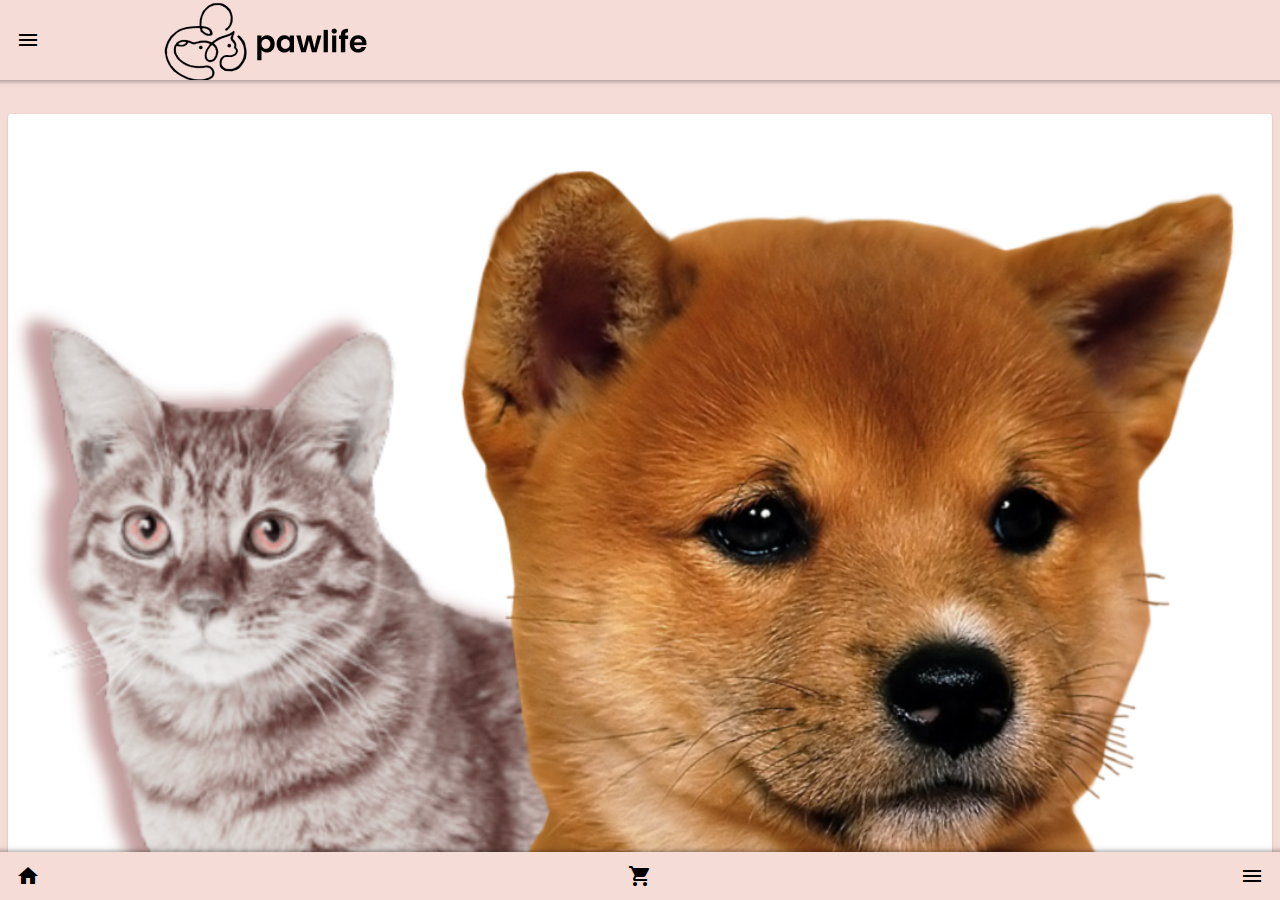
<file: index.html>
<!doctype html>
<html>

<head>
	<meta charset="utf-8">
 <meta name="viewport" content="width=device-width, initial-scale=1, maximum-scale=1, minimum-scale=1, user-scalable=no, viewport-fit=cover">
	<title>Pawlife</title>

	<link href="css/miestilo.css" rel="stylesheet">
	<link href="css/framework7.bundle.min.css" rel="stylesheet">
	<link href="https://fonts.googleapis.com/icon?family=Material+Icons" rel="stylesheet">


</head>

<body>
	<div id="app">

		<section class="panel panel-left panel-cover">
			<div class="block-title">
				<h3 style="color: black">Menu</h3>
			</div>
			<div class="block">
				<div class="list links-list">
					<ul style="color: rgb(247, 117, 83)">
						<li><a href="/home/"> <strong>Inicio</strong></a></li>
						<li><a href="/sobrenosotros/"><strong>Sobre Nosotros</strong></a></li>
						<li><a href="/tienda/"><strong>Tienda</strong></a></li>
						<li><a href="/servicios/"><strong>Servicios</strong></a></li>

					</ul>
				</div>
			</div>
		</section>

		<div class="view view-main view-init">
			<section data-name="home" class="page">
				<!-- Top Navbar -->
				<nav class="navbar" style="height: 80px;">
					<div class="navbar-bg"></div>
					<div class="navbar-inner" style="background-color: rgb(245, 220, 215);">
						<div class="left">
							<a href="#" class="link panel-open" data-panel="left">
								<i class="material-icons" style="color: black">menu</i>
								<i
									style="display: flex; margin-left: 100px; color: black; padding-top: 30px; padding-bottom: 25px; padding-right: 200px;"><img
										src="img/logo.png" alt="Mi Logo" class="logo-img" height="100px"
										width="auto"></i>
							</a>

						</div>

					</div>
				</nav>
				<section class="page-content" style="background-color: rgb(245, 220, 215);">



					<br>
					<br>

					<div class="card demo-card-header2-pic" height="300px" width=auto>
						<div style="background-image:url(img/sección1.png)" class="card-header align-items-flex-end">
						</div>

					</div>

					<div class="card" style="background-color: rgb(245, 220, 215);">
						<div class="card-content card-content-padding">

							<div class="block-title block-title-medium" style="text-align: center;">
								<h3 style="color: rgb(247, 117, 83);">Bienvenidos a</h3>
								<img src="img/logo.png" alt="Mi Logo" class="logo-img" height="100px" width="auto">
								<p style="font-size: 16px;">En PawLife, creemos que nuestros compañeros <br>peludos
									merecen
									una vida feliz, sana y llena de amor.</p>

								<a href="/tienda/"><button class="button"
										style="background-color:  rgb(247, 117, 83); text-align: center; color: white;">
										<strong>Ver Tienda</strong></button></a>

							</div>
						</div>
					</div>

					<div class="block">
						<div class="row">
							<div class="col-50">
								<div class="card"
									style="background-color: rgb(221, 192, 64); height:200px; width: auto;">
									<div class="card-content card-content-padding">

										<a href="/tienda/">
											<h2 style="color: white; text-align: center; padding-top: 50px;">Tienda</h2>
										</a>
									</div>
								</div>
							</div>
							<div class="col-50">
								<div class="card"
									style="background-color: rgb(187, 100, 46); height:200px; width: auto;">
									<div class="card-content card-content-padding">

										<a href="/servicios/">
											<h2 style="color: white; text-align: center; padding-top: 50px">Servicios
											</h2>
										</a>

									</div>
								</div>
							</div>
						</div>

					</div>

					<div class="block" style=" margin-left: 110px; width: 500px">
						<div class="row">
							<div class="col-50">
								<div class="card"
									style="background-color: rgb(147, 170, 222); height:200px; width: auto;">
									<div class="card-content card-content-padding">

										<a href="/sobrenosotros/">
											<h2 style="color: white; text-align: center; padding-top: 50px">
												Sobre Nosotros
											</h2>
										</a>
									</div>
								</div>

							</div>
						</div>

					</div>
					


				</section> <!--/page-content -->

			</section> <!--/page -->
			<div class="toolbar toolbar-bottom ">
				<div class="toolbar-inner" style="background-color: rgb(245, 220, 215);">
					<a href="/home/" class="link" style="color: black"><i class="material-icons">home</i></a>
					<a href="/tienda/" class="link" style="color: black"><i
							class="material-icons">shopping_cart</i></a>
					<a href="/sobrenosotros/" class="link" style="color: black"><i class="material-icons">menu</i></a>

				</div>
			</div>
		</div><!--/view -->
	</div><!--/app -->
	<script src="js/framework7.bundle.min.js"></script>
	<script src="js/app.js"></script>
</body>

</html>
</file>
<file: css/miestilo.css>
* {
  box-sizing: border-box;
}

.responsive-img {
  width: 100%;
  max-width: 350px;
  display: block;
  margin: 0 auto;
}

img {
  max-width: 100%;
  height: auto;
}

.section {
  width: 100%;
  padding: 16px;
}


.demo-card-header-pic .card-header {
  height: 40vw;
  background-size: cover;
  background-position: center;
  color: #fff;
}

.demo-card-header2-pic .card-header {
  height: 100vw;
  background-size: cover;
  background-position: center;
  color: #fff;
}
.demo-card-header-pic .card-content-padding .date{
  color: #8e8e93;
}

.demo-card-header-pic .card-header {
  height: 120px;
  background-size: cover;
  background-position: center;
  color: #fff;
}

@media (min-width: 768px) {
  .demo-card-header-pic .card-header {
    height: 320px;
  }
}

h1 {
  color: #000;
}

.card-footer {
  display: flex;
  justify-content: space-between;
}



.padding_text{

  padding-top: 50px;
  padding-right: 5px;
  padding-left: 5px;
  padding-bottom: 20px;

}
.padding_text2 {
  padding-top: 60px;
  padding-right: 5px;
   padding-left: 5px;
    padding-bottom: 30px;
}

.padding_image{

  padding-top: 50px;
  padding-right: 40px;
  padding-left: 40px;
  padding-bottom: 40px;

}

.padding_image2 {
 padding-top: 30px;
  padding-right: 40px;
  padding-left: 40px;
  padding-bottom: 50px;

}

.mi_circulo{
   width: 100px;
  height: 150px; 
  background-color: rgb(247,117,83);
  border-radius: 50%;
   display: flex;
  justify-content: center;
  align-items: center;
  color: white;
  font-size: 20px;

}

.margin_circle{
  margin-left: 110px;
}

.subtitle{
  margin-left: 95px;
 margin-right: 5px;
}
</file>
